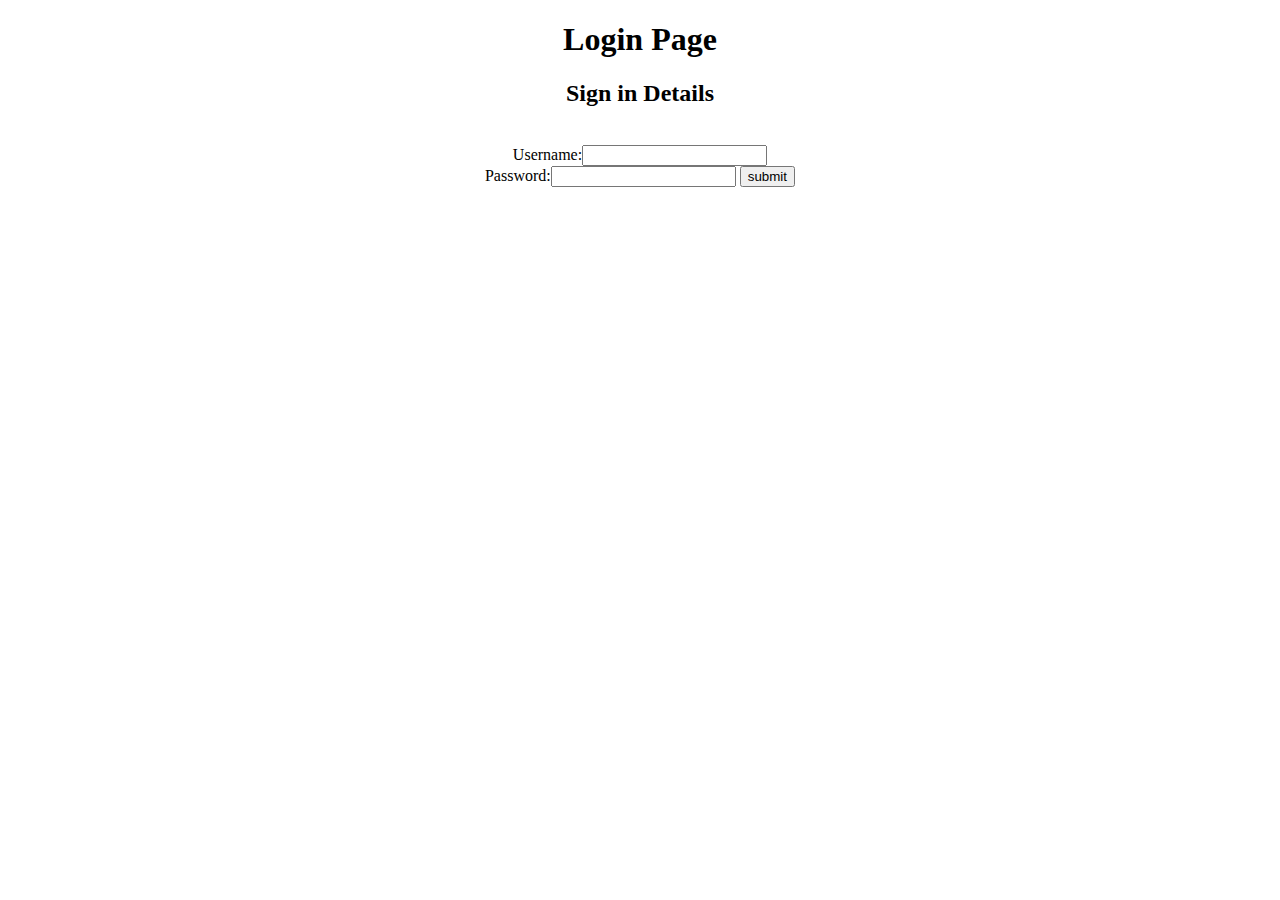
<file: web/index.html>
<!DOCTYPE html>
<!--
To change this license header, choose License Headers in Project Properties.
To change this template file, choose Tools | Templates
and open the template in the editor.
-->
<html>
    <head>
        <meta http-equiv="Content-Type" content="text/html; charset=UTF-8">
        <title>Test Page</title>
    </head>
    <body>
            <center><h1>Login Page</h1></center>
        <center>
            <h2>Sign in Details</h2>
            <form action="LoginCheck.jsp" method="post">
            <br/>Username:<input type="text" name="username" id="username">
            <br/>Password:<input type="password" name="password" id="password">
            
            <!--<br/><input type="submit" value="Submit"> -->
            <button onclick="Myfunction()">submit</button>
            <script>
            function Myfunction() {
            alert("Do you want to login?");
            }
            </script>
            </form>
        </center>
    </body>
</html>
</file>
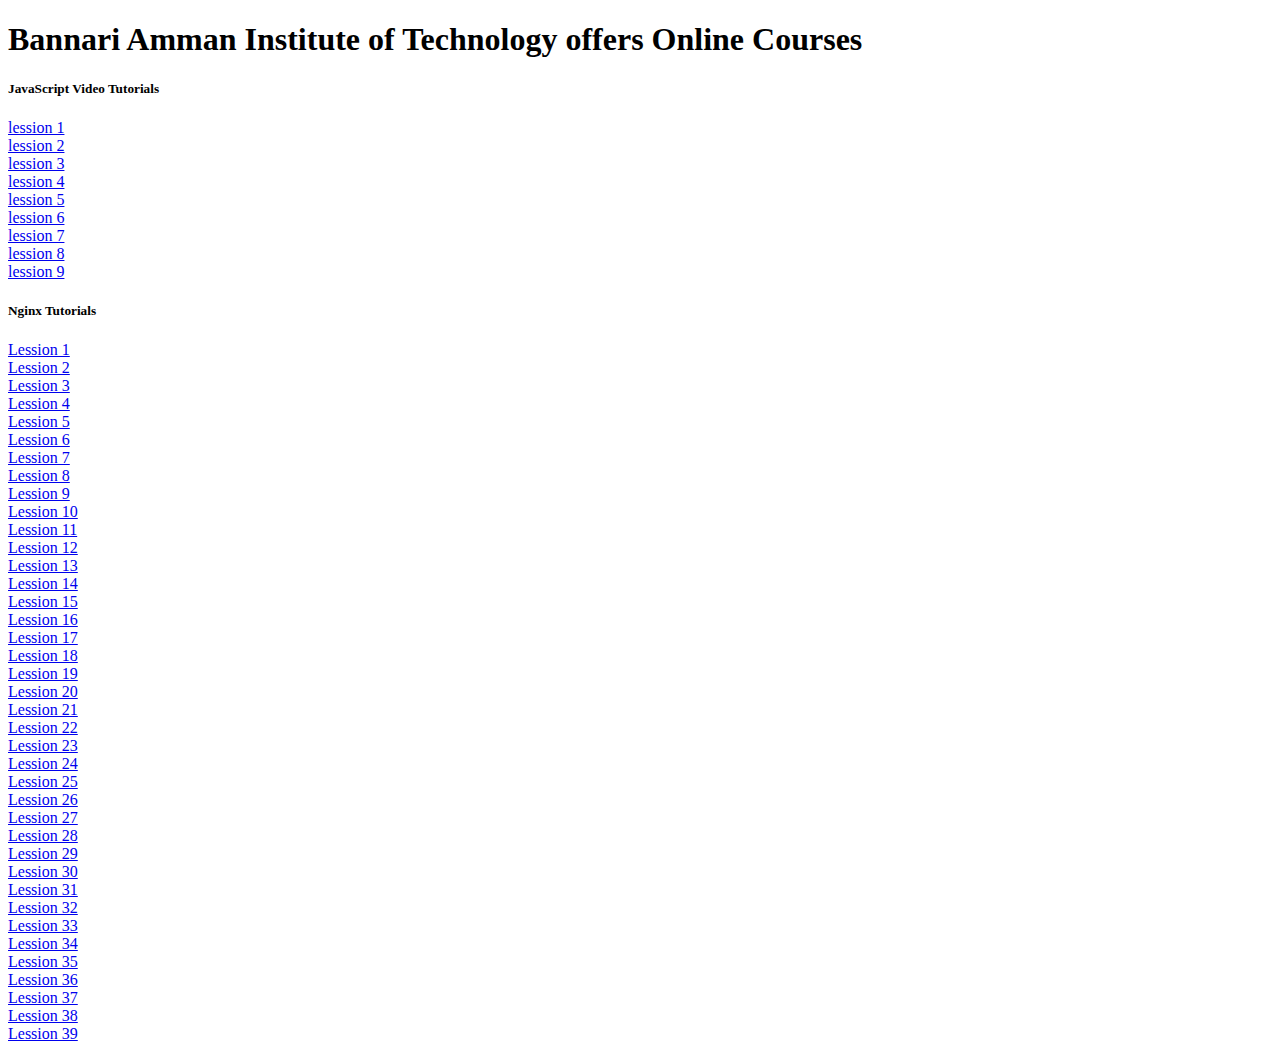
<file: web/links.html>
<!DOCTYPE html>
<!--
To change this license header, choose License Headers in Project Properties.
To change this template file, choose Tools | Templates
and open the template in the editor.
-->
<html>
    <head>
        <title> JavaScript Video Tutorials </title>
        <meta charset="UTF-8">
        <meta name="viewport" content="width=device-width, initial-scale=1.0">
    </head>
    <body>
        <h1>Bannari Amman Institute of Technology offers Online Courses</h1>
        
        <div>
        <h5>
            JavaScript Video Tutorials 
        </h5>
      
        <a href="http://10.30.1.1:8080/v1/AUTH_10298b287d624f71a7cfbc6e6b5793d3/javascript/1.mp4"> lession 1 </a><br>
        <a href="http://10.30.1.1:8080/v1/AUTH_10298b287d624f71a7cfbc6e6b5793d3/javascript/2.mp4"> lession 2 </a><br>
        <a href="http://10.30.1.1:8080/v1/AUTH_10298b287d624f71a7cfbc6e6b5793d3/javascript/3.mp4"> lession 3 </a><br>
         <a href="http://10.30.1.1:8080/v1/AUTH_10298b287d624f71a7cfbc6e6b5793d3/javascript/4.mp4"> lession 4 </a><br>
         <a href="http://10.30.1.1:8080/v1/AUTH_10298b287d624f71a7cfbc6e6b5793d3/javascript/5.mp4"> lession 5 </a><br>
         <a href="http://10.30.1.1:8080/v1/AUTH_10298b287d624f71a7cfbc6e6b5793d3/javascript/6.mp4"> lession 6 </a><br>
         <a href="http://10.30.1.1:8080/v1/AUTH_10298b287d624f71a7cfbc6e6b5793d3/javascript/7.mp4"> lession 7 </a><br>
         <a href="http://10.30.1.1:8080/v1/AUTH_10298b287d624f71a7cfbc6e6b5793d3/javascript/8.mp4"> lession 8 </a><br>
         <a href="http://10.30.1.1:8080/v1/AUTH_10298b287d624f71a7cfbc6e6b5793d3/javascript/9.mp4"> lession 9 </a><br>
        </div> 
        
        <h5> Nginx Tutorials</h5>
        <a href="http://10.30.1.1:8080/v1/AUTH_10298b287d624f71a7cfbc6e6b5793d3/Nginx/1.mp4"> Lession 1 </a><br>
        <a href="http://10.30.1.1:8080/v1/AUTH_10298b287d624f71a7cfbc6e6b5793d3/Nginx/2.mp4"> Lession 2 </a><br>
        <a href="http://10.30.1.1:8080/v1/AUTH_10298b287d624f71a7cfbc6e6b5793d3/Nginx/3.mp4"> Lession 3 </a><br>
        <a href="http://10.30.1.1:8080/v1/AUTH_10298b287d624f71a7cfbc6e6b5793d3/Nginx/4.mp4"> Lession 4 </a><br>
        <a href="http://10.30.1.1:8080/v1/AUTH_10298b287d624f71a7cfbc6e6b5793d3/Nginx/5.mp4"> Lession 5 </a><br>
        <a href="http://10.30.1.1:8080/v1/AUTH_10298b287d624f71a7cfbc6e6b5793d3/Nginx/6.mp4"> Lession 6 </a><br>
        <a href="http://10.30.1.1:8080/v1/AUTH_10298b287d624f71a7cfbc6e6b5793d3/Nginx/7.mp4"> Lession 7 </a><br>
        <a href="http://10.30.1.1:8080/v1/AUTH_10298b287d624f71a7cfbc6e6b5793d3/Nginx/8.mp4"> Lession 8 </a><br>
        <a href="http://10.30.1.1:8080/v1/AUTH_10298b287d624f71a7cfbc6e6b5793d3/Nginx/9.mp4"> Lession 9 </a><br>
        <a href="http://10.30.1.1:8080/v1/AUTH_10298b287d624f71a7cfbc6e6b5793d3/Nginx/10.mp4"> Lession 10 </a><br>
        <a href="http://10.30.1.1:8080/v1/AUTH_10298b287d624f71a7cfbc6e6b5793d3/Nginx/11.mp4"> Lession 11 </a><br>
        <a href="http://10.30.1.1:8080/v1/AUTH_10298b287d624f71a7cfbc6e6b5793d3/Nginx/12.mp4"> Lession 12 </a><br>
        <a href="http://10.30.1.1:8080/v1/AUTH_10298b287d624f71a7cfbc6e6b5793d3/Nginx/13.mp4"> Lession 13 </a><br>
        <a href="http://10.30.1.1:8080/v1/AUTH_10298b287d624f71a7cfbc6e6b5793d3/Nginx/14.mp4"> Lession 14 </a><br>
        <a href="http://10.30.1.1:8080/v1/AUTH_10298b287d624f71a7cfbc6e6b5793d3/Nginx/15.mp4"> Lession 15 </a><br>
        <a href="http://10.30.1.1:8080/v1/AUTH_10298b287d624f71a7cfbc6e6b5793d3/Nginx/16.mp4"> Lession 16 </a><br>
        <a href="http://10.30.1.1:8080/v1/AUTH_10298b287d624f71a7cfbc6e6b5793d3/Nginx/17.mp4"> Lession 17 </a><br>
        <a href="http://10.30.1.1:8080/v1/AUTH_10298b287d624f71a7cfbc6e6b5793d3/Nginx/18.mp4"> Lession 18 </a><br>
        <a href="http://10.30.1.1:8080/v1/AUTH_10298b287d624f71a7cfbc6e6b5793d3/Nginx/19.mp4"> Lession 19 </a><br>
        <a href="http://10.30.1.1:8080/v1/AUTH_10298b287d624f71a7cfbc6e6b5793d3/Nginx/20.mp4"> Lession 20 </a><br>
        <a href="http://10.30.1.1:8080/v1/AUTH_10298b287d624f71a7cfbc6e6b5793d3/Nginx/21.mp4"> Lession 21 </a><br>
        <a href="http://10.30.1.1:8080/v1/AUTH_10298b287d624f71a7cfbc6e6b5793d3/Nginx/22.mp4"> Lession 22 </a><br>
        <a href="http://10.30.1.1:8080/v1/AUTH_10298b287d624f71a7cfbc6e6b5793d3/Nginx/23.mp4"> Lession 23 </a><br>
        <a href="http://10.30.1.1:8080/v1/AUTH_10298b287d624f71a7cfbc6e6b5793d3/Nginx/24.mp4"> Lession 24 </a><br>
        <a href="http://10.30.1.1:8080/v1/AUTH_10298b287d624f71a7cfbc6e6b5793d3/Nginx/25.mp4"> Lession 25 </a><br>
        <a href="http://10.30.1.1:8080/v1/AUTH_10298b287d624f71a7cfbc6e6b5793d3/Nginx/26.mp4"> Lession 26 </a><br>
        <a href="http://10.30.1.1:8080/v1/AUTH_10298b287d624f71a7cfbc6e6b5793d3/Nginx/27.mp4"> Lession 27 </a><br>
        <a href="http://10.30.1.1:8080/v1/AUTH_10298b287d624f71a7cfbc6e6b5793d3/Nginx/28.mp4"> Lession 28 </a><br>
        <a href="http://10.30.1.1:8080/v1/AUTH_10298b287d624f71a7cfbc6e6b5793d3/Nginx/29.mp4"> Lession 29 </a><br>
        <a href="http://10.30.1.1:8080/v1/AUTH_10298b287d624f71a7cfbc6e6b5793d3/Nginx/30.mp4"> Lession 30 </a><br>
        <a href="http://10.30.1.1:8080/v1/AUTH_10298b287d624f71a7cfbc6e6b5793d3/Nginx/31.mp4"> Lession 31 </a><br>
        <a href="http://10.30.1.1:8080/v1/AUTH_10298b287d624f71a7cfbc6e6b5793d3/Nginx/32.mp4"> Lession 32 </a><br>
        <a href="http://10.30.1.1:8080/v1/AUTH_10298b287d624f71a7cfbc6e6b5793d3/Nginx/33.mp4"> Lession 33 </a><br>
        <a href="http://10.30.1.1:8080/v1/AUTH_10298b287d624f71a7cfbc6e6b5793d3/Nginx/34.mp4"> Lession 34 </a><br>
        <a href="http://10.30.1.1:8080/v1/AUTH_10298b287d624f71a7cfbc6e6b5793d3/Nginx/35.mp4"> Lession 35 </a><br>
        <a href="http://10.30.1.1:8080/v1/AUTH_10298b287d624f71a7cfbc6e6b5793d3/Nginx/36.mp4"> Lession 36 </a><br>
        <a href="http://10.30.1.1:8080/v1/AUTH_10298b287d624f71a7cfbc6e6b5793d3/Nginx/37.mp4"> Lession 37 </a><br>
        <a href="http://10.30.1.1:8080/v1/AUTH_10298b287d624f71a7cfbc6e6b5793d3/Nginx/38.mp4"> Lession 38 </a><br>
        <a href="http://10.30.1.1:8080/v1/AUTH_10298b287d624f71a7cfbc6e6b5793d3/Nginx/39.mp4"> Lession 39 </a><br>
        
        
        
        
    </body>
</html>
</file>
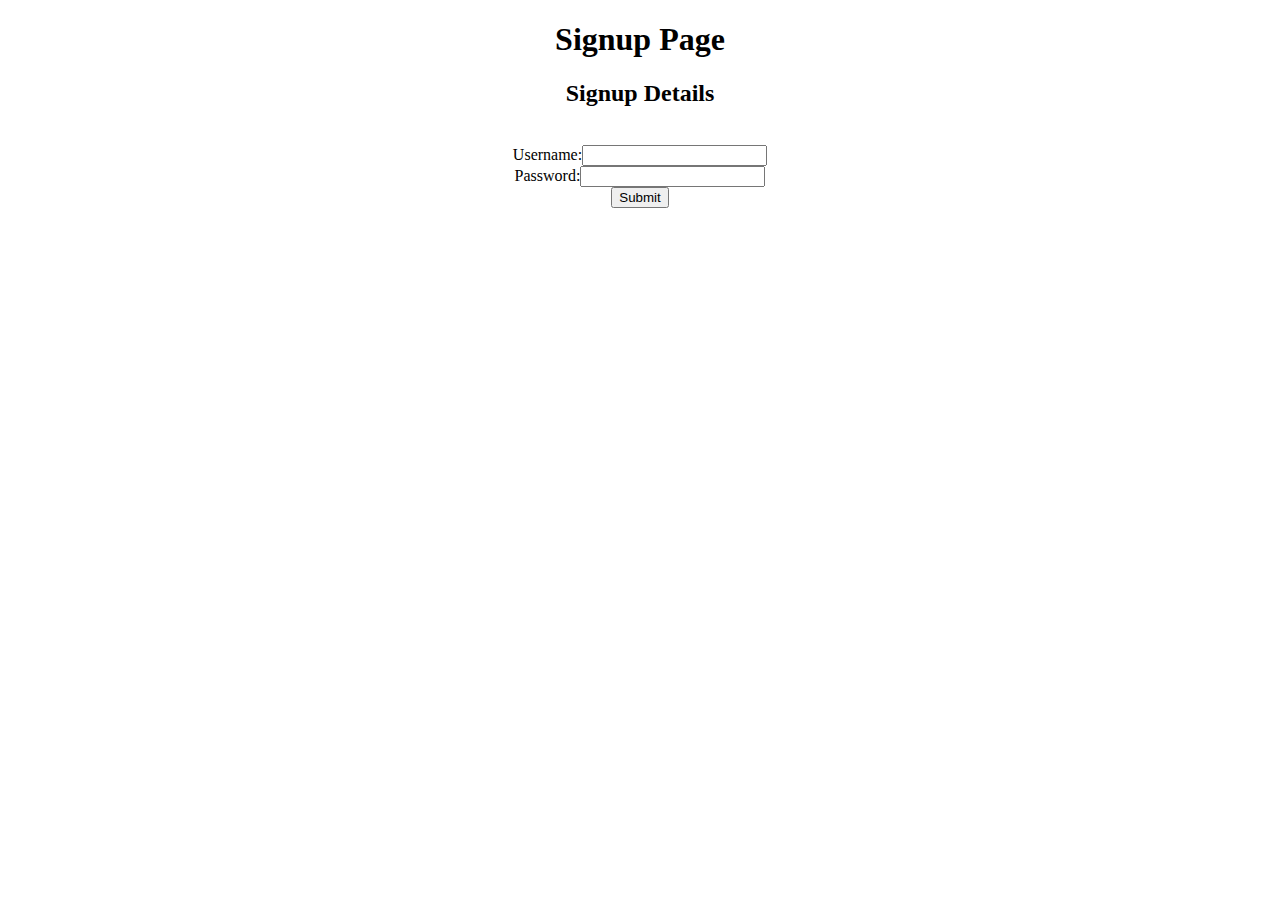
<file: web/signup.html>
<!DOCTYPE html>
<!--
To change this license header, choose License Headers in Project Properties.
To change this template file, choose Tools | Templates
and open the template in the editor.
-->
<html>
    <head>
        <meta http-equiv="Content-Type" content="text/html; charset=UTF-8">
        <title>Test Page</title>
    </head>
    <body>
        <center><h1>Signup Page</h1></center>
        <center>
            <h2>Signup Details</h2>
            <form action="index.html" method="post">
            <br/>Username:<input type="text" name="username">
            <br/>Password:<input type="password" name="password">
            <br/><input type="submit" value="Submit">
            </form>
        </center>
    </body>
</html>
</file>
